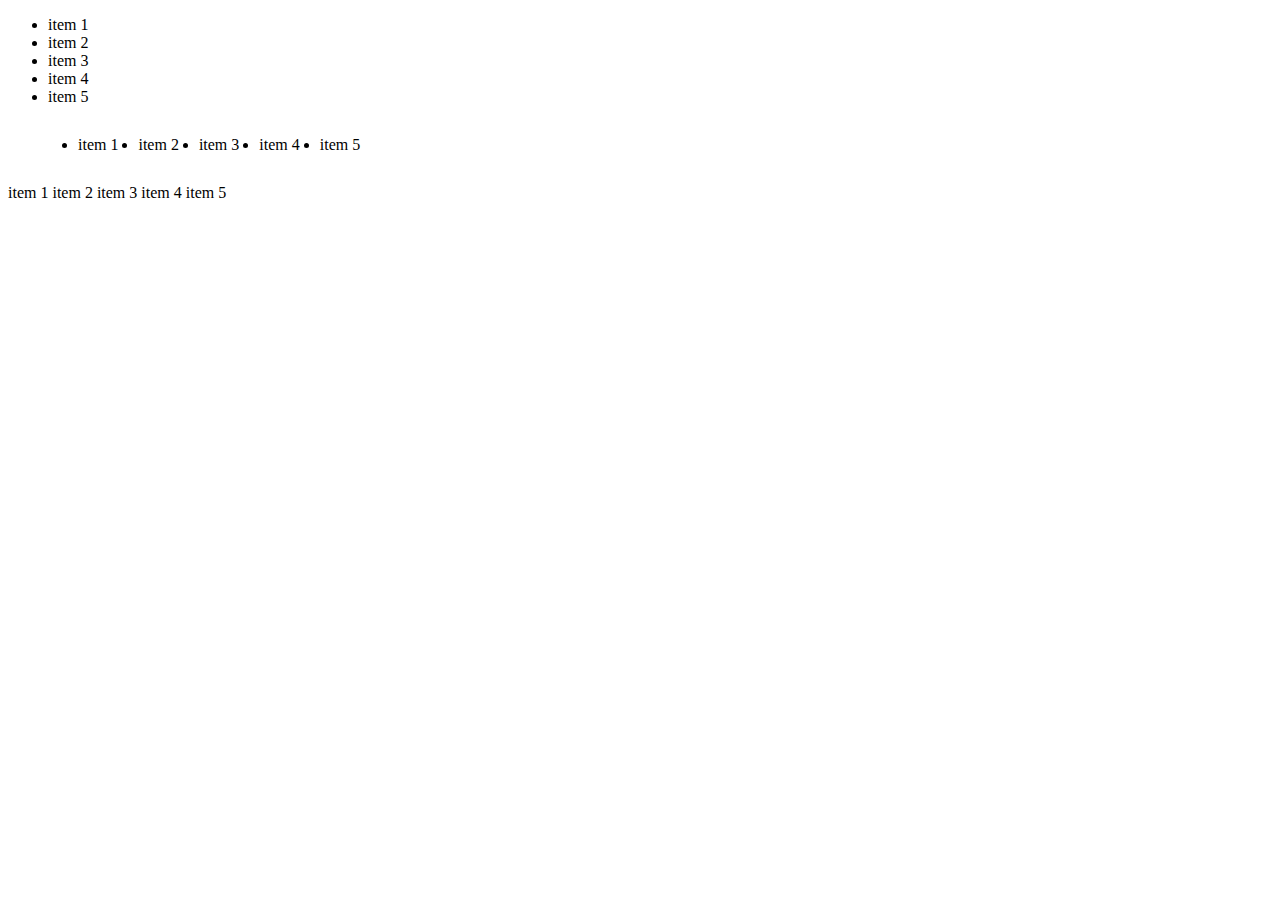
<file: aula05/Ex01/index.html>
<!DOCTYPE html>
<html lang="en">
<head>
    <meta charset="UTF-8">
    <meta name="viewport" content="width=device-width, initial-scale=1.0">
    <title>Exercício 1</title>
    <link rel="stylesheet" href="style.css">
</head>
<body>
    <main>
        <ul>
            <li>item 1</li>
            <li>item 2</li>
            <li>item 3</li>
            <li>item 4</li>
            <li>item 5</li>
        </ul>
        
        <ul class="horizontal-list">
            <li>item 1</li>
            <li>item 2</li>
            <li>item 3</li>
            <li>item 4</li>
            <li>item 5</li>
        </ul>


        <p> item 1 item 2 item 3 item 4 item 5</p>
    </main>
</body>
</html>
</file>
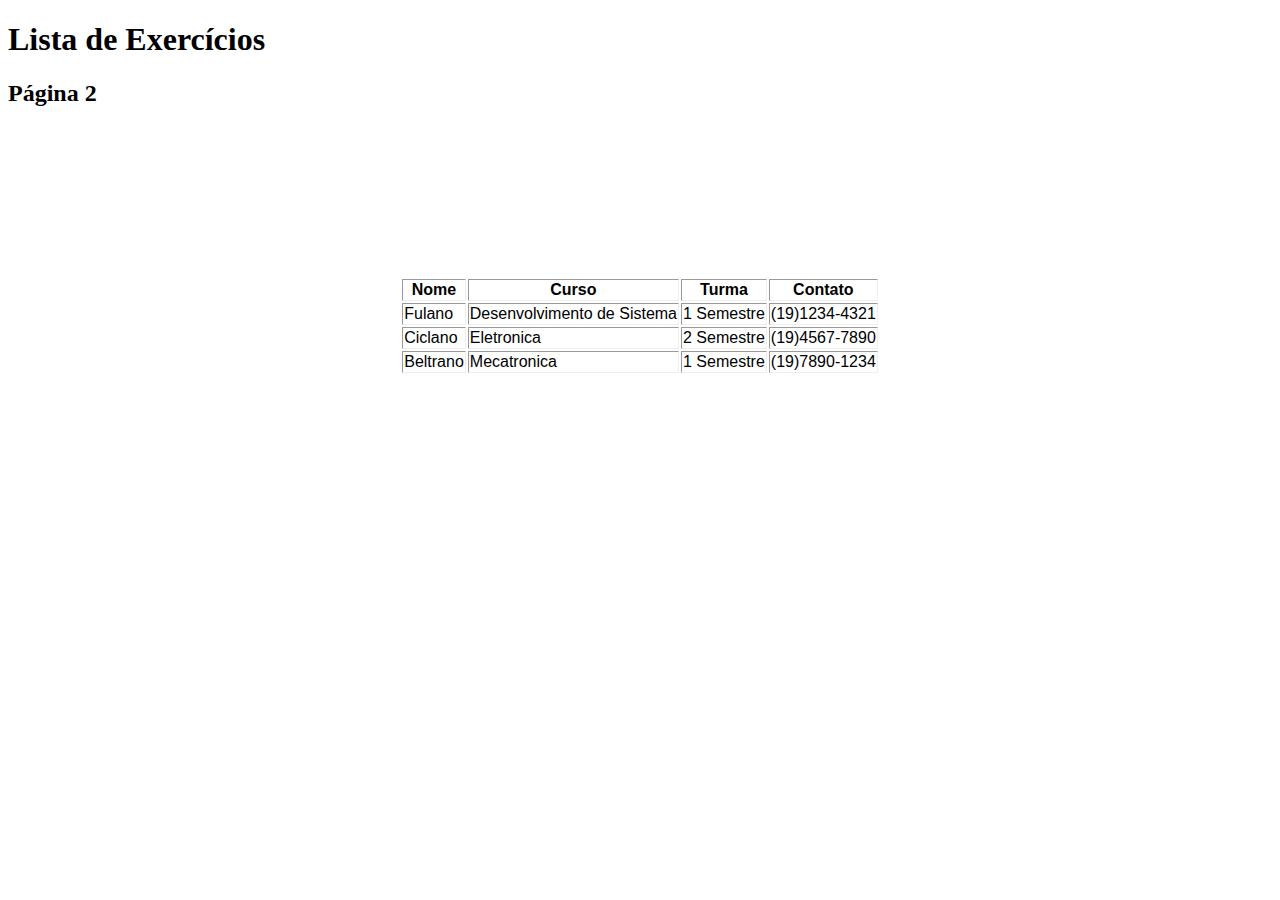
<file: aula05/Ex02/index.html>
<!DOCTYPE html>
<html lang="en">
<head>
    <meta charset="UTF-8">
    <meta name="viewport" content="width=device-width, initial-scale=1.0">
    <title>Exercício 2</title>
    <link rel="stylesheet" href="style.css">
</head>
<body>
    <header>
        <h1>Lista de Exercícios</h1>
    <h2>Página 2</h2>
    </header>

    <main>
    <table border="1">
        <div id="coluna1">
        <tr>
          <th>Nome</th>
          <th>Curso</th>
          <th>Turma</th>
          <th>Contato</th>
        </tr>

        

        </div>


        <div id="coluna2">
        <tr>                            
          <td>Fulano</td> 
          <td> Desenvolvimento de Sistema</td>        
          <td> 1 Semestre</td>      
          <td> (19)1234-4321</td>        
        </tr>
        </div>



        <div id="coluna3">
        <tr>
          <td>Ciclano </td>
          <td>Eletronica </td>
          <td> 2 Semestre</td>      
          <td> (19)4567-7890</td>      
        </tr>
        </div>

        
        <div id="coluna4">
        <td>Beltrano</td>
          <td>Mecatronica</td>
          <td> 1 Semestre</td>      
          <td> (19)7890-1234</td>      
        </tr>
        </div>
    </table>
    </main>
    
</body>
</html>
</file>
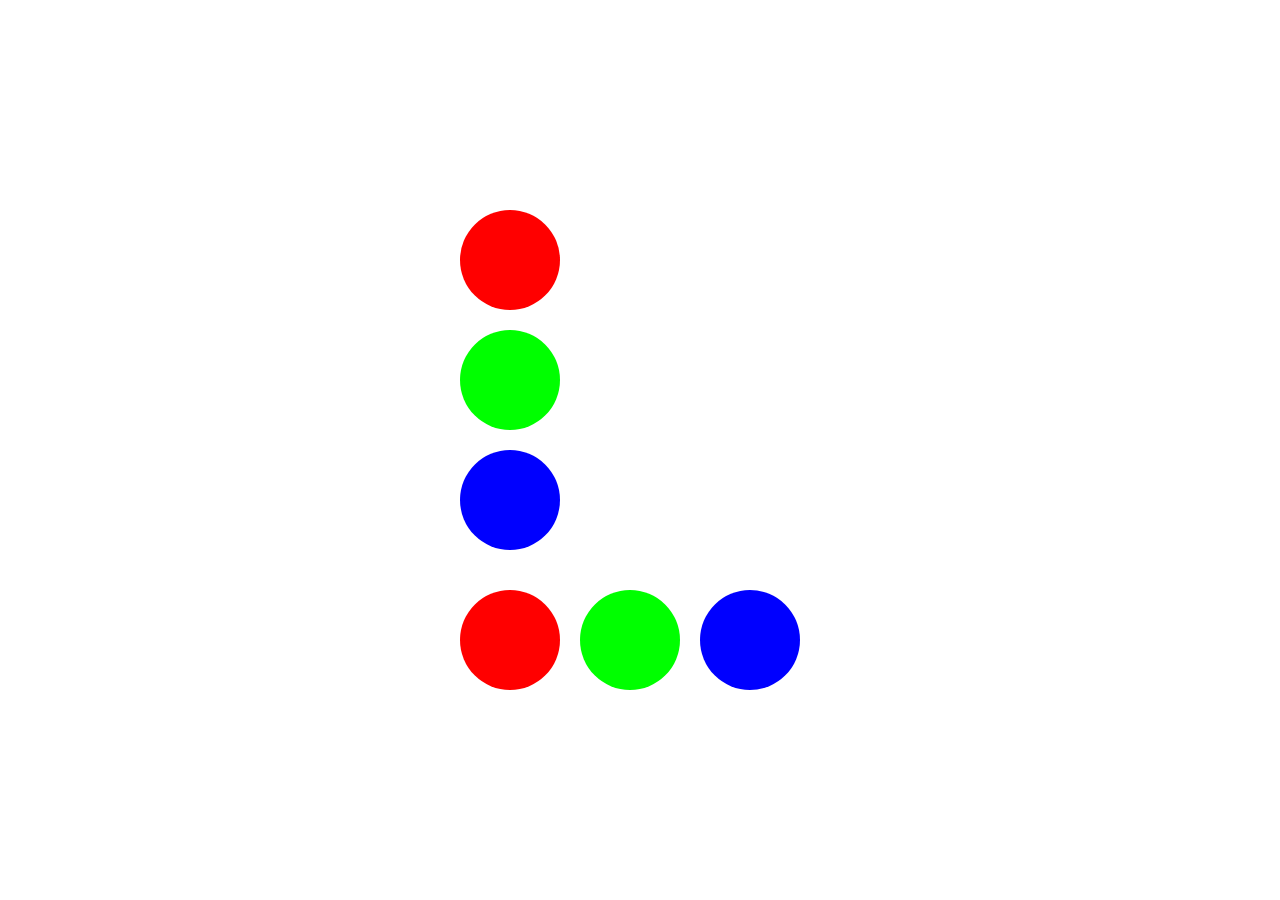
<file: aula05/Ex05/index.html>
<!DOCTYPE html>
<html lang="pt-BR">
<head>
    <meta charset="UTF-8">
    <meta name="viewport" content="width=device-width, initial-scale=1.0">
    <title>Exercício 5</title>
    <link rel="stylesheet" href="style.css">
</head>
<body>
    <div class="container">
        <div class="circle red"></div>
        <div class="circle green"></div>
        <div class="circle blue"></div>
        <div class="bottom-row">
            <div class="circle red"></div>
            <div class="circle green"></div>
            <div class="circle blue"></div>
        </div>
    </div>
</body>
</html>
</file>
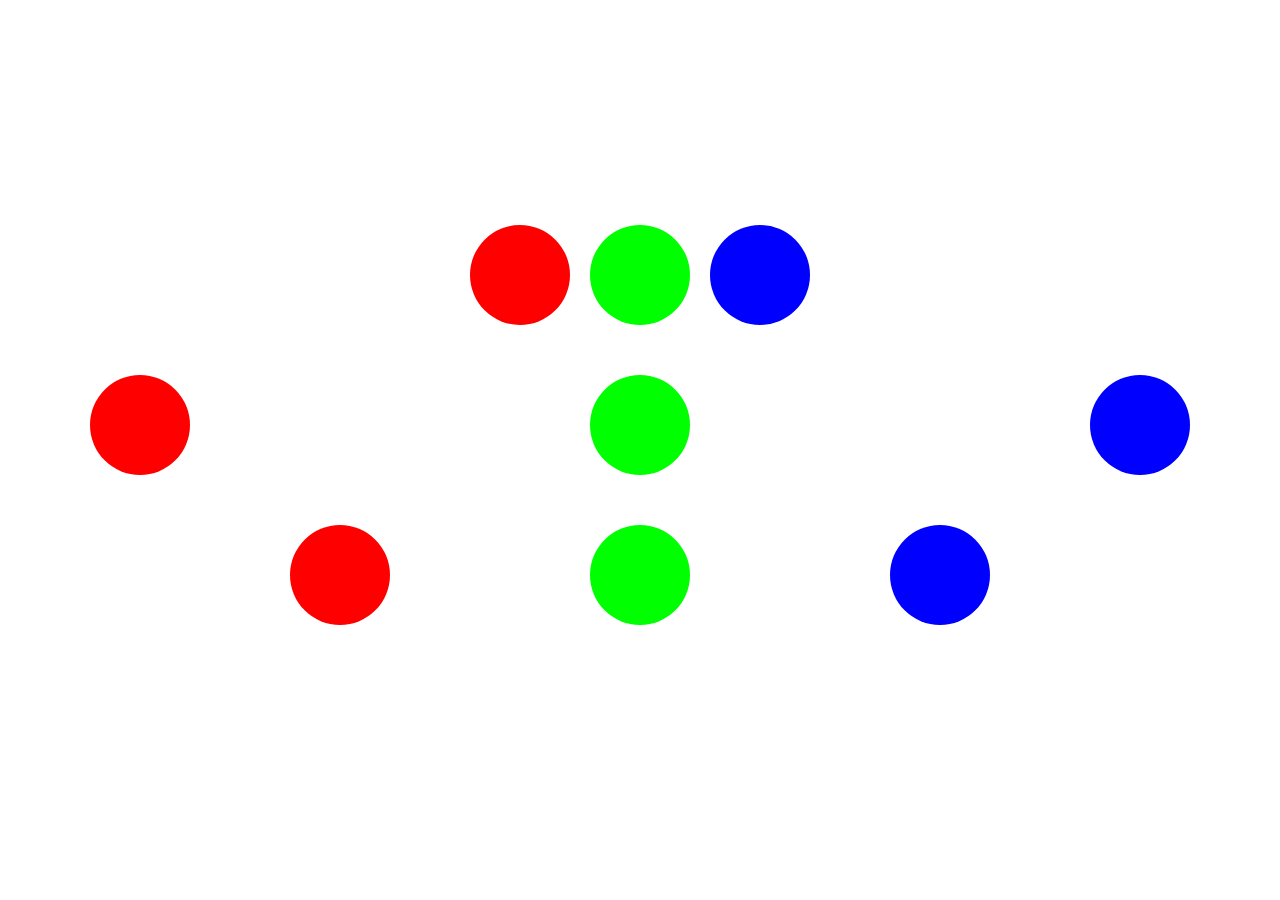
<file: aula05/Ex06/index.html>
<!DOCTYPE html>
<html lang="pt-BR">
<head>
    <meta charset="UTF-8">
    <meta name="viewport" content="width=device-width, initial-scale=1.0">
    <link rel="stylesheet" href="style.css">
    <title>Exercício 6</title>
</head>
<body>
    <div class="row row1">
        <div class="circle red"></div>
        <div class="circle green"></div>
        <div class="circle blue"></div>
    </div>
    <div class="row row2">
        <div class="circle red"></div>
        <div class="circle green"></div>
        <div class="circle blue"></div>
    </div>
    <div class="row row3">
        <div class="circle red"></div>
        <div class="circle green"></div>
        <div class="circle blue"></div>
    </div>
</body>
</html>
</file>
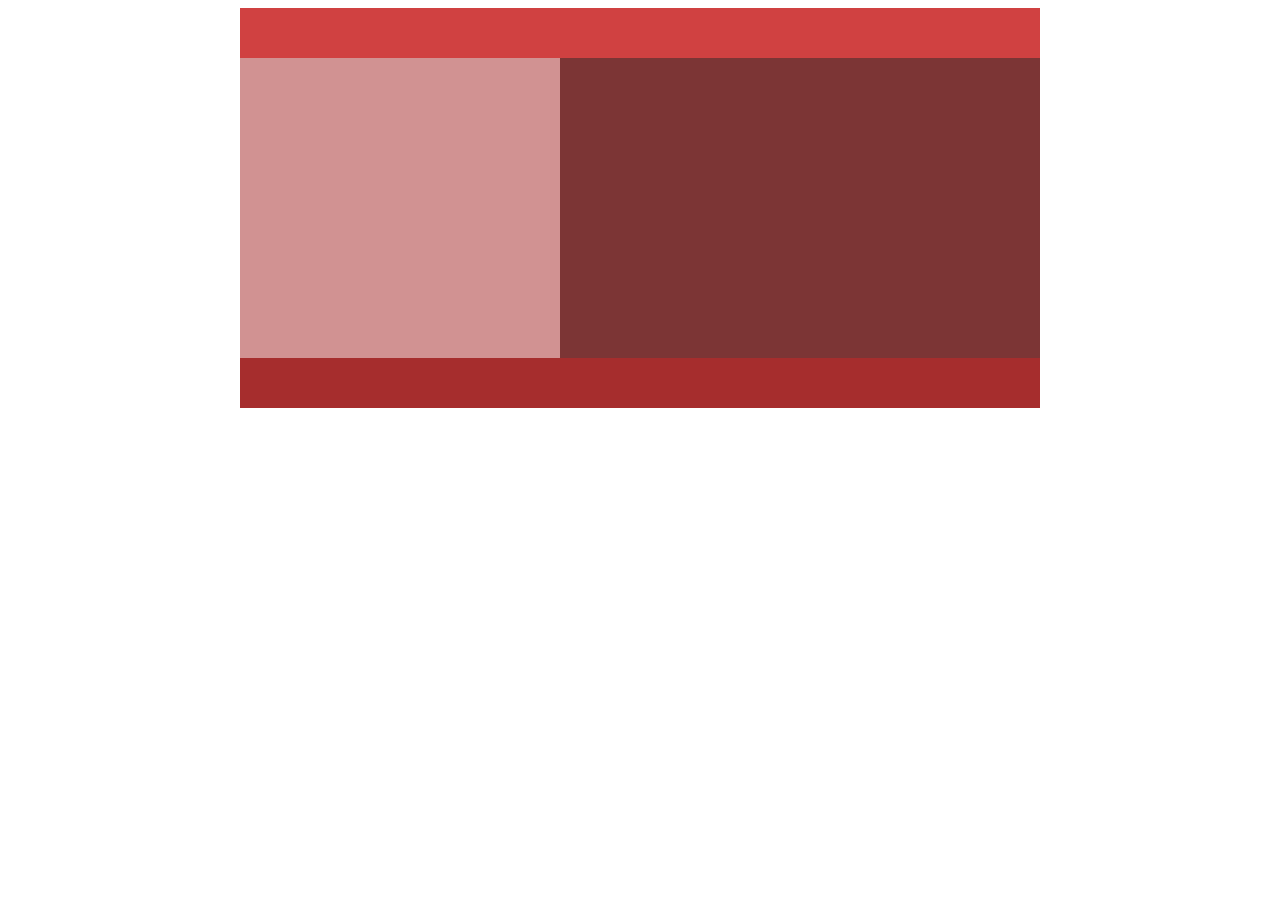
<file: aula05/Ex07/index.html>
<!DOCTYPE html>
<html lang="en">
<head>
    <meta charset="UTF-8">
    <meta name="viewport" content="width=device-width, initial-scale=1.0">
    <title>Exercício 7</title>
    <link rel="stylesheet" href="style.css">
</head>
<body>
    <div class="container">
        <div class="top-bar"></div>
        <div class="middle">
            <div class="left"></div>
            <div class="right"></div>
        </div>
        <div class="bottom-bar"></div>
    </div>
</body>
</html>
</file>
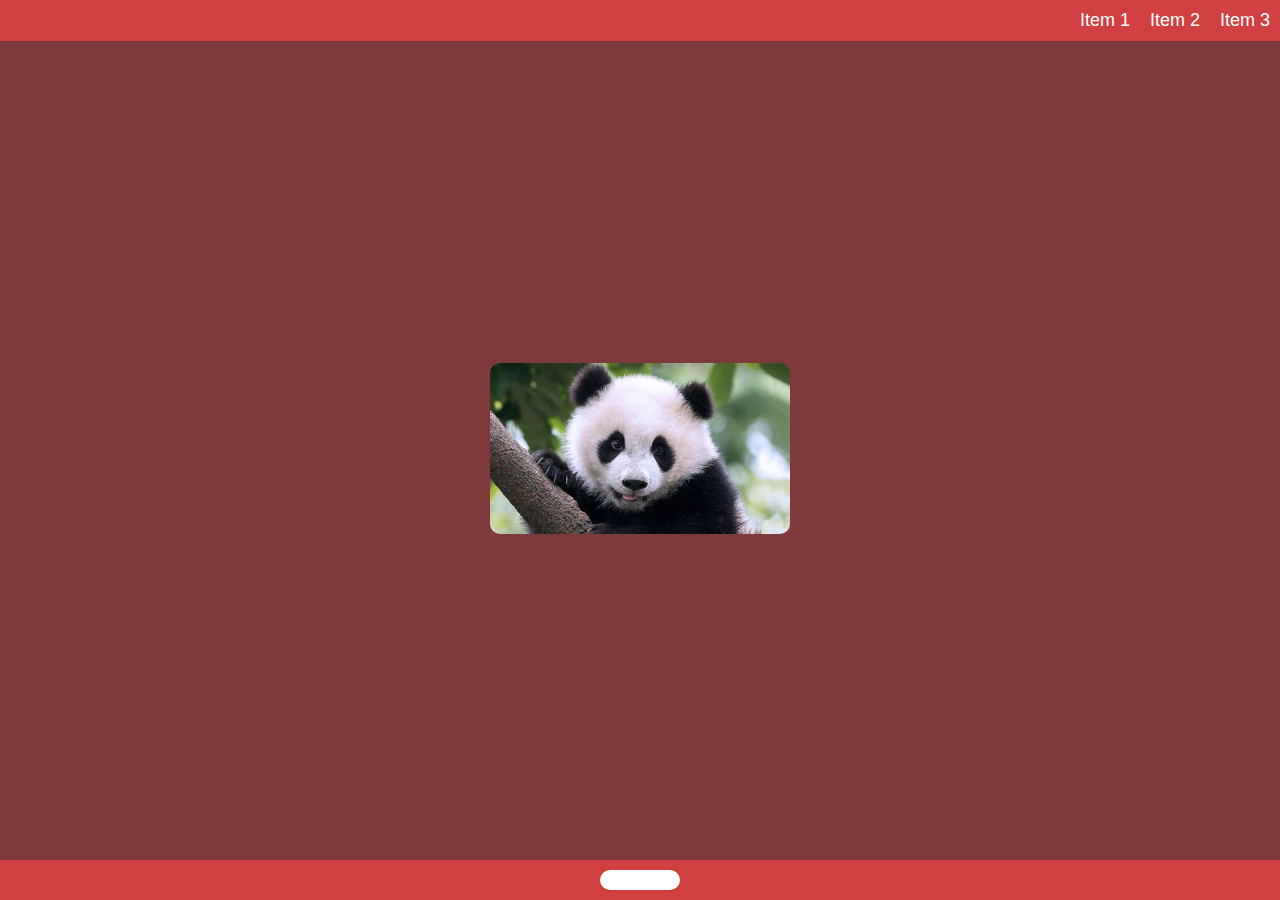
<file: aula05/Ex08/index.html>
<!DOCTYPE html>
<html lang="pt-BR">
<head>
    <meta charset="UTF-8">
    <meta name="viewport" content="width=device-width, initial-scale=1.0">
    <title>Exercício 8</title>
    <link rel="stylesheet" href="style.css">
</head>
<body>
    <header>
        <nav class="navbar">
            <div class="nav-item">Item 1</div>
            <div class="nav-item">Item 2</div>
            <div class="nav-item">Item 3</div>
        </nav>
    </header>

    <main>
        <div class="content">
            <img src="panda.jpg" alt="Panda" class="panda-img">
        </div>
    </main>

    <footer>
        <div class="footer-bar"></div>
    </footer>
</body>
</html>
</file>
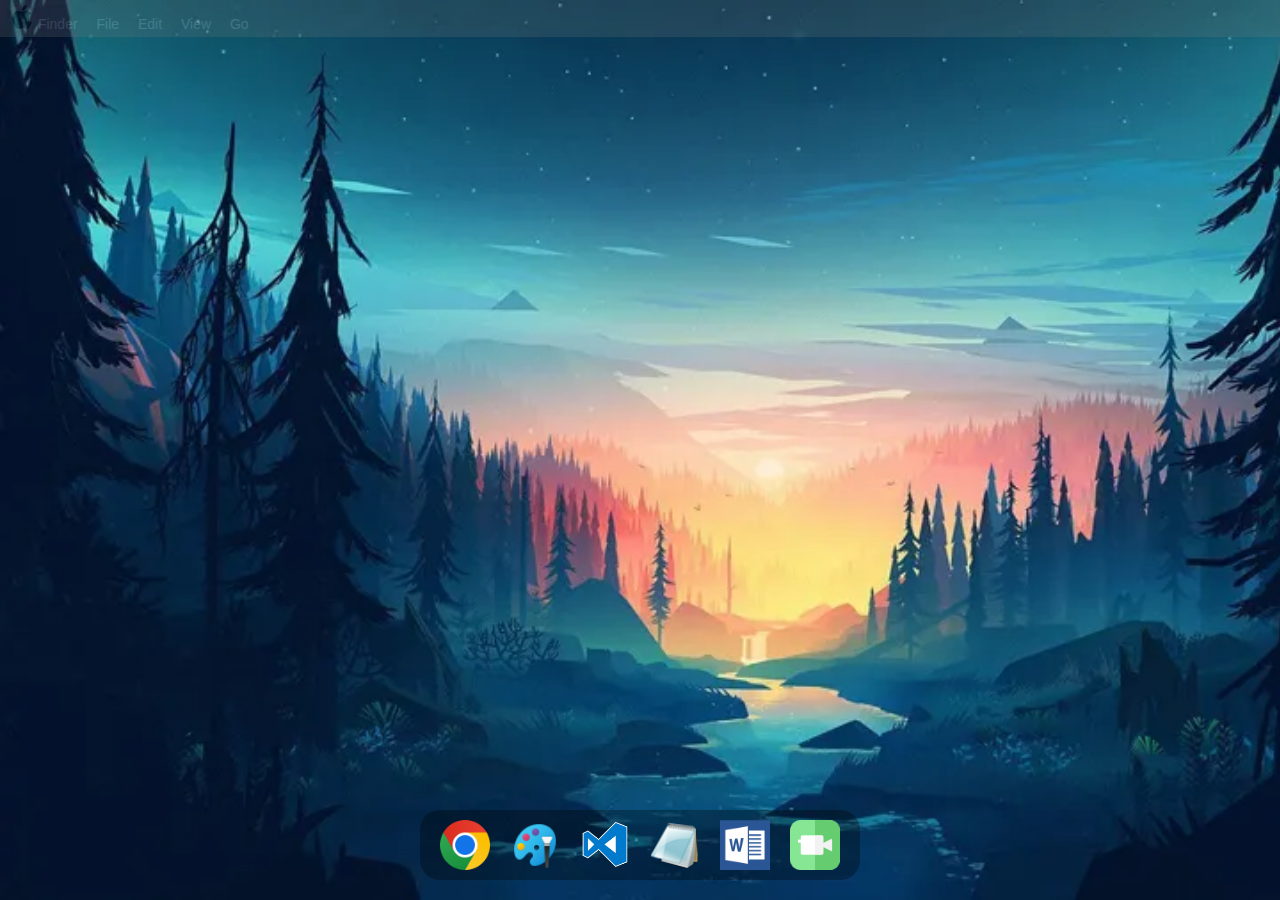
<file: aula05/Ex09/index.html>
<!DOCTYPE html>
<html lang="en">
<head>
    <meta charset="UTF-8">
    <meta name="viewport" content="width=device-width, initial-scale=1.0">
    <title>Exercício 09</title>
    <link rel="stylesheet" href="style.css">
</head>
<body>
    <div class="top-bar">
        <div class="menu">
            <img src="logotipo-da-apple 24px.png">
            <span>Finder</span>
            <span>File</span>
            <span>Edit</span>
            <span>View</span>
            <span>Go</span>
        </div>
    </div>

    <div class="desktop">
        <div class="dock">
            <img src="Google_Chrome_icon.png" alt="Chrome">
            <img src="icons8-microsoft-paint-48.png" alt="Paint">
            <img src="vscode.png" alt="VS Code">
            <img src="notepad.png" alt="Notepad">
            <img src="wordlogo.png" alt="Word">
            <img src="facetime.png" alt="FaceTime">
        </div>
    </div>
</body>
</html>
</file>
<file: aula05/Ex01/style.css>
.horizontal-list {
    list-style-type: disc;
    display: flex;
    gap: 20px;
    margin: 30px;
}
</file>
<file: aula05/Ex02/style.css>
main{
    width: 100%;



& table {
    padding-top: 150px;
    width: 100%;
    align-items: center;
    display: flex;
    justify-content: center;
    margin: 0;
    border: none;
    font-family: "Helvetica Neue",Helvetica,Arial,sans;
}

}
</file>
<file: aula05/Ex05/style.css>
body {
    display: flex;
    justify-content: center;
    align-items: center;
    height: 100vh;
    margin: 0;
    background-color: white;
}

.container {
    display: flex;
    flex-direction: column;
    align-items: flex-start;
}

.bottom-row {
    display: flex;
    justify-content: flex-start;
    margin-top: 20px;
}

.circle {
    width: 100px;
    height: 100px;
    border-radius: 50%;
    margin-bottom: 20px;
}

.red {
    background-color: red;
}

.green {
    background-color: lime;
}

.blue {
    background-color: blue;
}

.bottom-row .circle {
    margin: 0 20px 0 0;
}
</file>
<file: aula05/Ex06/style.css>
body {
    display: flex;
    flex-direction: column;
    justify-content: center;
    align-items: center;
    height: 100vh;
    margin: 0;
    background-color: white;
}

.row {
    display: flex;
    justify-content: center;
    margin-bottom: 50px; 
}

.row1 .circle {
    margin: 0 10px; 
}

.row2 .circle {
    margin: 0 200px; 
}

.row3 .circle {
    margin: 0 100px; 
}

.circle {
    width: 100px;
    height: 100px;
    border-radius: 50%;
}

.red {
    background-color: red;
}

.green {
    background-color: lime;
}

.blue {
    background-color: blue;
}
</file>
<file: aula05/Ex07/style.css>
.container {
    display: flex;
    flex-direction: column;
    width: 800px;
    height: 400px;
    margin: 0 auto;
}

.top-bar {
    background-color: #D04141;
    height: 50px;
}

.middle {
    display: flex;
    flex: 1;
}

.left {
    background-color: #D19292;
    width: 40%;
}

.right {
    background-color: #7C3535;
    flex: 1;
}

.bottom-bar {
    background-color: #A62D2D;
    height: 50px;
}
</file>
<file: aula05/Ex08/style.css>
* {
    margin: 0;
    padding: 0;
    box-sizing: border-box;
}

body {
    font-family: Arial, sans-serif;
    display: flex;
    flex-direction: column;
    min-height: 100vh;
}

.navbar {
    background-color: #D14040;
    padding: 10px;
    display: flex;
    justify-content: flex-end;
}

.nav-item {
    color: white;
    margin-left: 20px;
    font-size: 18px;
}

main {
    flex: 1;
    display: flex;
    justify-content: center;
    align-items: center;
    background-color: #7E3A3A;
}

.panda-img {
    width: 300px;
    height: auto;
    border-radius: 10px;
}

footer {
    background-color: #D14040;
    padding: 10px;
    display: flex;
    justify-content: center;
}

.footer-bar {
    width: 80px;
    height: 20px;
    background-color: white;
    border-radius: 20px;
}
</file>
<file: aula05/Ex09/style.css>
body {
    margin: 0;
    padding: 0;
    font-family: Arial, sans-serif;
    background-image: url('wallpaper.jpg');
    background-size: cover;
    height: 100vh;
    display: flex;
    flex-direction: column;
    justify-content: space-between;
}

.top-bar {
    background-color: gray;
    opacity: 0.2;
    color: white;
    display: flex;
    justify-content: space-between;
    padding: 5px 10px;
    font-size: 14px;
}

.menu span {
    margin-right: 15px;
    cursor: pointer;
}

.time {
    font-size: 14px;
}

.desktop {
    flex: 1;
    display: flex;
    justify-content: center;
    align-items: flex-end;
    padding-bottom: 20px;
}

.dock {
    background-color: rgba(0, 0, 0, 0.3);
    padding: 10px 20px;
    border-radius: 20px;
    display: flex;
    gap: 20px;
}

.dock img {
    width: 50px;
    height: 50px;
    transition: transform 0.2s;
}

.dock img:hover {
    transform: scale(1.2);
}
</file>
